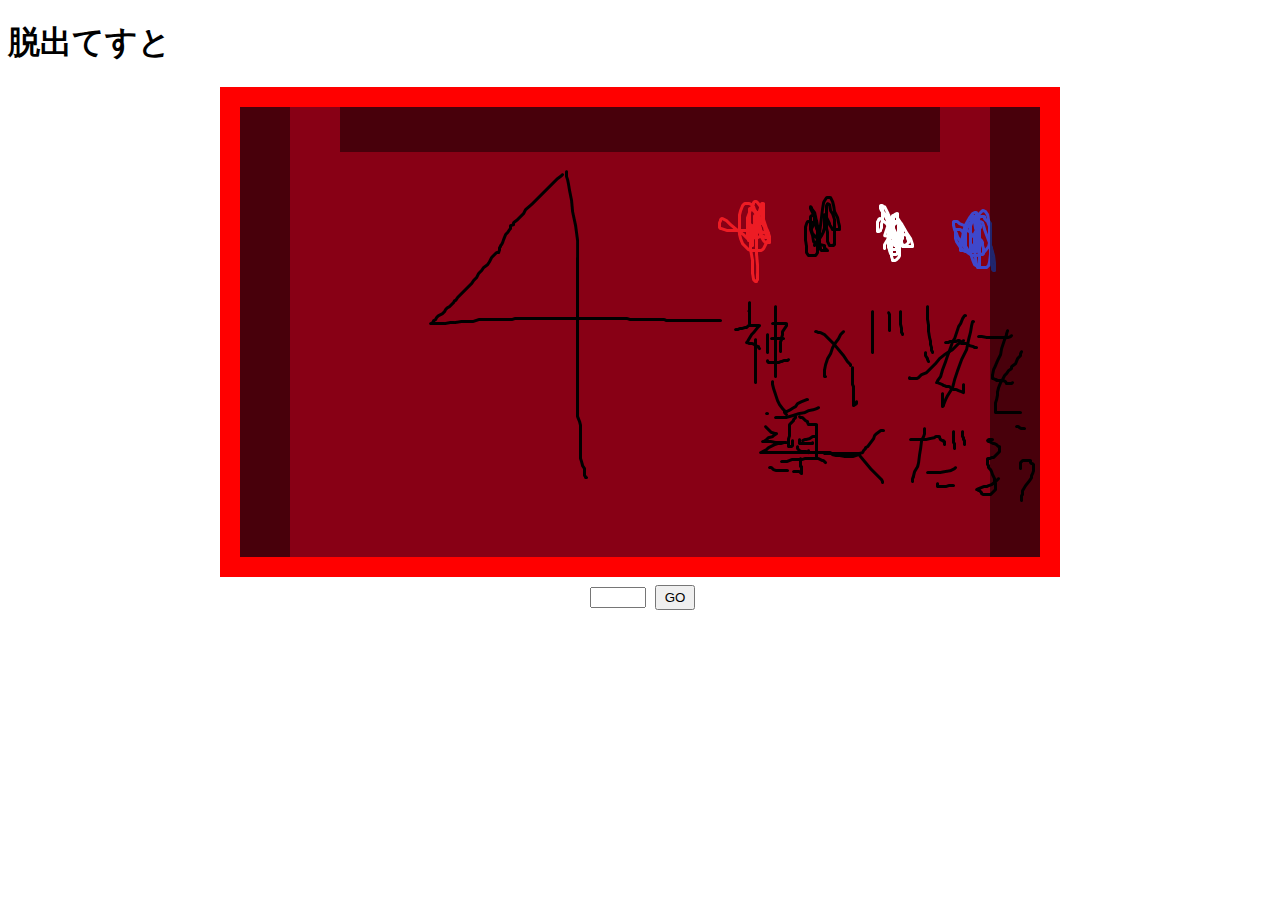
<file: docs/escape_game/index.html>
<!doctype html>
<html lang="ja">

<head>
    <link rel="stylesheet" href="main.css">
</head>

<body>
    <h1>
        脱出てすと
    </h1>
    <div id="unchi">
        <div id="left-move" class="move">
        </div>

        <div id="up-move" class="move">
        </div>

        <div id="down-move" class="move">
        </div>

        <div id="right-move" class="move">
        </div>

        <div>

            <input id="form" name="form1" type="number" min="1" max="10">
        </div>

        <div>

            <input id="button" class="room-button" type="button" value="GO">
        </div>
        <!-- <div id="buttons">
        <input id="button1" class="room-button" type="button" value="1">
        <input id="button2" class="room-button" type="button" value="2">
        <input id="button3" class="room-button" type="button" value="3">
        <input id="button4" class="room-button" type="button" value="4">
    </div> -->


    </div>
    <script src="main.js"></script>
</body>

</html>
</file>
<file: docs/escape_game/main.css>
#unchi {
    width: 800px;
    height: 450px;
    background-image: url("./room0.png");
    border: 20px solid #ff0000;
    margin: 0 auto 0 auto;

    position: relative;
}

.move {
    width: 50px;
    height: 450px;
    background-color: #00000077;
}

#up-move {
    width: 600px;
    height: 45px; 
    position: absolute;
    top: 0px;
    left: 100px;
    visibility: visible;
    }

#down-move{
    width: 600px;
    height: 45px; 
    position: absolute;
    top: 405px;
    left: 100px;
    visibility: hidden;
    }
    
#left-move{
    visibility: visible;
}

#right-move{
    position: absolute;
    top: 0px;
    left: 750px;
    visibility: visible;
}

.move:hover {
    background-color: #000000b7;
}

.room-button {
    width: 40px;
    height: 40px;
}

#buttons {
    display: flex;
    justify-content: space-between;
    width: 300px;
    margin: 0 auto;
}

#form {
    position: absolute;
    top: 480px;
    left: 350px;
}

#button {
    width: 40px;
    height: 25px;
    position: absolute;
    top: 478px;
    left: 415px;

}
</file>
